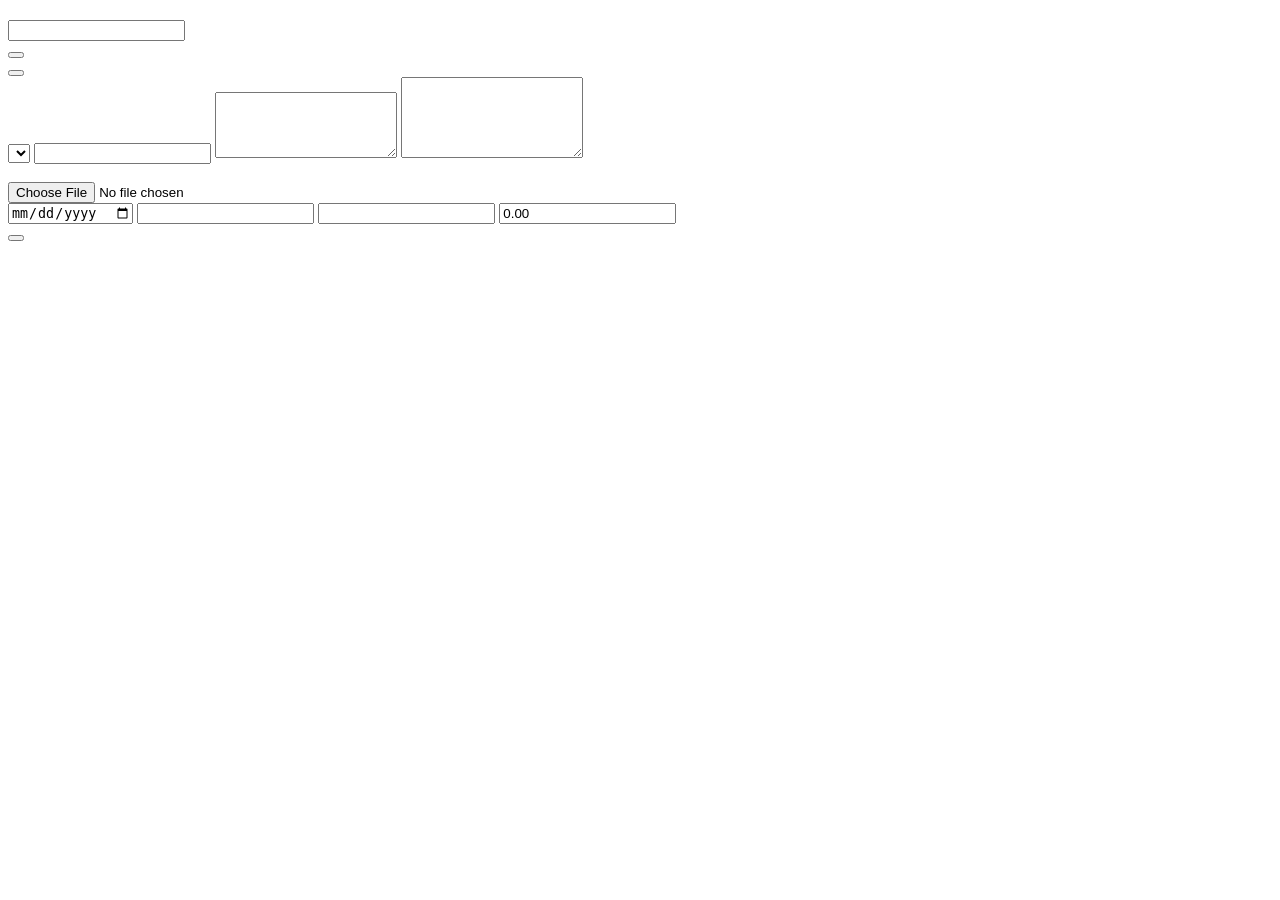
<file: src/main/resources/templates/repairs/form.html>
<!DOCTYPE html>
<html xmlns:th="http://www.thymeleaf.org" th:lang="${currentLanguage}" th:dir="${textDirection}">
<head th:replace="~{fragments/head :: appHead(${editing} ? #{page.title.repairEdit} : #{page.title.repairNew})}"></head>
<body class="dashboard-page">
<main class="page-shell">
    <div th:replace="~{fragments/ui :: tenantHeader(${shop}, 'items')}"></div>

    <section class="page-hero">
        <div class="page-hero__copy">
            <span class="section-kicker" th:text="#{repairs.form.eyebrow}"></span>
            <h1 th:text="${editing} ? #{repairs.form.edit.title} : #{repairs.form.new.title}"></h1>
        </div>
    </section>

    <section class="form-layout form-layout--single">
        <section class="section-card section-card--form">
            <form th:action="${editing}
                    ? @{/{shopSlug}/items/{repairId}/edit(shopSlug=${shop.slug}, repairId=${repairId})}
                    : @{/{shopSlug}/items/new(shopSlug=${shop.slug})}"
                  th:object="${repairItemForm}"
                  method="post"
                  enctype="multipart/form-data"
                  class="stack"
                  data-money-form
                  th:attr="data-customer-suggestions-url=@{|/${shop.slug}/items/customer-suggestions|},
                           data-customer-quick-add-url=@{|/${shop.slug}/items/customers/quick-add|}">
                <input type="hidden" th:name="${_csrf.parameterName}" th:value="${_csrf.token}">

                <div class="form-grid">
                    <div class="field field--full customer-picker" data-customer-picker>
                        <span th:text="#{repairs.field.customer}"></span>
                        <input type="hidden" th:field="*{customerId}" data-customer-id>
                        <div class="input-hint">
                            <input type="text"
                                   id="repair-customer-search"
                                   autocomplete="off"
                                   spellcheck="false"
                                   aria-autocomplete="list"
                                   aria-controls="repair-customer-suggestions"
                                   aria-expanded="false"
                                   data-customer-query
                                   th:value="${selectedCustomer != null ? (selectedCustomer.primaryPhone != null ? selectedCustomer.fullName + ' - ' + selectedCustomer.primaryPhone : (selectedCustomer.secondaryPhone != null ? selectedCustomer.fullName + ' - ' + selectedCustomer.secondaryPhone : selectedCustomer.fullName)) : ''}"
                                   th:placeholder="#{repairs.form.customer.search.placeholder}">
                        </div>

                        <div class="selected-customer-card"
                             data-selected-customer
                             th:hidden="${selectedCustomer == null}">
                            <div class="selected-customer-card__copy">
                                <strong data-selected-customer-name
                                        th:text="${selectedCustomer != null ? selectedCustomer.fullName : ''}"></strong>
                                <span data-selected-customer-phones
                                      th:text="${selectedCustomer != null ? ((selectedCustomer.primaryPhone != null ? selectedCustomer.primaryPhone : '') + ((selectedCustomer.primaryPhone != null and selectedCustomer.secondaryPhone != null) ? ' • ' : '') + (selectedCustomer.secondaryPhone != null ? selectedCustomer.secondaryPhone : '')) : ''}"></span>
                            </div>
                            <button class="button button--ghost button--compact"
                                    type="button"
                                    data-customer-clear
                                    th:text="#{repairs.form.customer.clear}"
                                    th:hidden="${selectedCustomer == null}"></button>
                        </div>

                        <div class="autocomplete-panel"
                             id="repair-customer-suggestions"
                             hidden
                             data-customer-suggestions></div>

                        <div class="customer-picker__actions">
                            <button class="button button--ghost button--compact"
                                    type="button"
                                    data-customer-quick-add-open
                                    th:text="#{repairs.form.customer.quickAdd.open}"></button>
                            <a class="button button--ghost button--compact"
                               th:href="@{|/${shop.slug}/customers/new|}"
                               th:text="#{repairs.form.customer.quickAdd.fullPage}"></a>
                        </div>

                        <small th:if="${#fields.hasErrors('customerId')}" th:errors="*{customerId}"></small>

                        <section class="inline-quick-add"
                                 hidden
                                 data-customer-quick-add-panel>
                            <div class="section-card__copy">
                                <span class="section-kicker" th:text="#{repairs.form.customer.quickAdd.eyebrow}"></span>
                                <h2 th:text="#{repairs.form.customer.quickAdd.title}"></h2>
                            </div>
                            <div class="form-grid">
                                <label class="field">
                                    <span th:text="#{customers.field.fullName}"></span>
                                    <input type="text"
                                           data-quick-customer-field="fullName"
                                           th:placeholder="#{customers.placeholder.fullName}">
                                    <small hidden data-quick-customer-error="fullName"></small>
                                </label>

                                <label class="field">
                                    <span th:text="#{customers.field.primaryPhone}"></span>
                                    <input type="text"
                                           inputmode="tel"
                                           data-quick-customer-field="primaryPhone"
                                           th:placeholder="#{customers.placeholder.primaryPhone}">
                                    <small hidden data-quick-customer-error="primaryPhone"></small>
                                </label>

                                <label class="field">
                                    <span th:text="#{customers.field.secondaryPhone}"></span>
                                    <input type="text"
                                           inputmode="tel"
                                           data-quick-customer-field="secondaryPhone"
                                           th:placeholder="#{customers.placeholder.secondaryPhone}">
                                    <small hidden data-quick-customer-error="secondaryPhone"></small>
                                </label>

                                <label class="field field--full">
                                    <span th:text="#{customers.field.notes}"></span>
                                    <textarea rows="3"
                                              data-quick-customer-field="notes"
                                              th:placeholder="#{customers.placeholder.notes}"></textarea>
                                    <small hidden data-quick-customer-error="notes"></small>
                                </label>
                            </div>

                            <div class="notice error" hidden data-quick-customer-general-error></div>

                            <div class="form-actions form-actions--inline">
                                <button class="button button--ghost"
                                        type="button"
                                        data-customer-quick-add-cancel
                                        th:text="#{common.cancel}"></button>
                                <button class="button button--primary"
                                        type="button"
                                        data-customer-quick-add-submit
                                        th:text="#{repairs.form.customer.quickAdd.submit}"></button>
                            </div>
                        </section>
                    </div>

                    <label class="field">
                        <span th:text="#{repairs.field.status}"></span>
                        <select th:field="*{status}">
                            <option th:each="status : ${repairStatuses}"
                                    th:value="${status}"
                                    th:text="${#messages.msg('repair.status.' + status.name())}"></option>
                        </select>
                        <small th:if="${#fields.hasErrors('status')}" th:errors="*{status}"></small>
                    </label>

                    <label class="field field--full">
                        <span th:text="#{repairs.field.title}"></span>
                        <input type="text" th:field="*{title}" th:placeholder="#{repairs.placeholder.title}">
                        <small th:if="${#fields.hasErrors('title')}" th:errors="*{title}"></small>
                    </label>

                    <label class="field field--full">
                        <span th:text="#{repairs.field.description}"></span>
                        <textarea th:field="*{description}" rows="4" th:placeholder="#{repairs.placeholder.description}"></textarea>
                        <small th:if="${#fields.hasErrors('description')}" th:errors="*{description}"></small>
                    </label>

                    <label class="field field--full">
                        <span th:text="#{repairs.field.repairNotes}"></span>
                        <textarea th:field="*{repairNotes}" rows="5" th:placeholder="#{repairs.placeholder.repairNotes}"></textarea>
                        <small th:if="${#fields.hasErrors('repairNotes')}" th:errors="*{repairNotes}"></small>
                    </label>

                    <div class="field field--full field--file">
                        <span th:text="#{repairs.field.image}"></span>
                        <div class="compact-upload" th:classappend="${editing and existingImage != null} ? ' compact-upload--with-thumb' : ' compact-upload--empty'">
                            <div class="compact-upload__current" th:if="${editing and existingImage != null}">
                                <img class="compact-upload__thumb"
                                     th:src="@{|/${shop.slug}/items/${repairId}/image|}"
                                     th:alt="${repairItemForm.title != null ? repairItemForm.title : #messages.msg('repairs.detail.image.title')}">
                                <div class="compact-upload__copy">
                                    <strong th:text="#{repairs.form.image.current}"></strong>
                                    <span th:text="${existingImage.originalFilename}"></span>
                                </div>
                            </div>
                            <div class="compact-upload__current compact-upload__current--empty" th:if="${!editing or existingImage == null}">
                                <strong th:text="#{repairs.form.image.none}"></strong>
                            </div>

                            <input class="visually-hidden-input"
                                   type="file"
                                   id="repair-image-input"
                                   th:field="*{imageFile}"
                                   accept="image/jpeg,image/png,image/webp"
                                   data-image-input>

                            <div class="compact-upload__actions">
                                <label class="button button--ghost button--compact"
                                       for="repair-image-input"
                                       th:if="${editing and existingImage != null}"
                                       th:text="#{repairs.form.image.change}"></label>
                                <label class="button button--ghost button--compact"
                                       for="repair-image-input"
                                       th:if="${!editing or existingImage == null}"
                                       th:text="#{repairs.form.image.choose}"></label>
                                <span class="compact-upload__filename"
                                      data-image-filename
                                      th:text="${editing and existingImage != null ? existingImage.originalFilename : #messages.msg('repairs.form.image.none')}"></span>
                            </div>
                        </div>
                        <small th:if="${#fields.hasErrors('imageFile')}" th:errors="*{imageFile}"></small>
                    </div>

                    <label class="field">
                        <span th:text="#{repairs.field.expectedDeliveryDate}"></span>
                        <input type="date" th:field="*{expectedDeliveryDate}">
                        <small th:if="${#fields.hasErrors('expectedDeliveryDate')}" th:errors="*{expectedDeliveryDate}"></small>
                    </label>

                    <label class="field">
                        <span th:text="#{repairs.field.estimatedPrice}"></span>
                        <input type="number"
                               inputmode="decimal"
                               min="0"
                               step="0.01"
                               th:field="*{estimatedPrice}"
                               th:placeholder="#{repairs.placeholder.money}"
                               data-estimated-input>
                        <small th:if="${#fields.hasErrors('estimatedPrice')}" th:errors="*{estimatedPrice}"></small>
                    </label>

                    <label class="field">
                        <span th:text="#{repairs.field.depositPaid}"></span>
                        <input type="number"
                               inputmode="decimal"
                               min="0"
                               step="0.01"
                               th:field="*{depositPaid}"
                               th:placeholder="#{repairs.placeholder.money}"
                               data-paid-input>
                        <small th:if="${#fields.hasErrors('depositPaid')}" th:errors="*{depositPaid}"></small>
                    </label>

                    <label class="field">
                        <span th:text="#{repairs.field.remainingBalance}"></span>
                        <input type="number"
                               inputmode="decimal"
                               min="0"
                               step="0.01"
                               th:field="*{remainingBalance}"
                               th:placeholder="#{repairs.placeholder.money}"
                               readonly
                               aria-readonly="true"
                               data-remaining-input>
                        <em th:text="#{repairs.form.balance.auto}"></em>
                        <small th:if="${#fields.hasErrors('remainingBalance')}" th:errors="*{remainingBalance}"></small>
                    </label>
                </div>

                <div class="form-actions form-actions--sticky">
                    <a class="button button--ghost"
                       th:href="${editing}
                                ? @{/{shopSlug}/items/{repairId}(shopSlug=${shop.slug}, repairId=${repairId})}
                                : @{/{shopSlug}/items(shopSlug=${shop.slug})}"
                       th:text="#{common.cancel}"></a>
                    <button class="button button--primary"
                            type="submit"
                            th:text="${editing} ? #{repairs.form.edit.submit} : #{repairs.form.new.submit}"></button>
                </div>
            </form>
        </section>
    </section>

    <div th:replace="~{fragments/ui :: tenantBottomUtility(${shop})}"></div>
</main>
<script th:inline="javascript">
    (() => {
        const form = document.querySelector('[data-money-form]');
        if (!form) {
            return;
        }

        const csrfInput = form.querySelector('input[name="_csrf"], input[name="__RequestVerificationToken"], input[name="_csrf"]');
        const estimatedInput = form.querySelector('[data-estimated-input]');
        const paidInput = form.querySelector('[data-paid-input]');
        const remainingInput = form.querySelector('[data-remaining-input]');
        const imageInput = form.querySelector('[data-image-input]');
        const imageFilename = form.querySelector('[data-image-filename]');
        const customerIdInput = form.querySelector('[data-customer-id]');
        const customerQueryInput = form.querySelector('[data-customer-query]');
        const customerSuggestions = form.querySelector('[data-customer-suggestions]');
        const selectedCustomerCard = form.querySelector('[data-selected-customer]');
        const selectedCustomerName = form.querySelector('[data-selected-customer-name]');
        const selectedCustomerPhones = form.querySelector('[data-selected-customer-phones]');
        const clearCustomerButton = form.querySelector('[data-customer-clear]');
        const quickAddPanel = form.querySelector('[data-customer-quick-add-panel]');
        const quickAddOpenButton = form.querySelector('[data-customer-quick-add-open]');
        const quickAddCancelButton = form.querySelector('[data-customer-quick-add-cancel]');
        const quickAddSubmitButton = form.querySelector('[data-customer-quick-add-submit]');
        const quickAddGeneralError = form.querySelector('[data-quick-customer-general-error]');
        const customerSuggestionsUrl = form.dataset.customerSuggestionsUrl;
        const customerQuickAddUrl = form.dataset.customerQuickAddUrl;
        const defaultImageText = /*[[#{repairs.form.image.none}]]*/ 'No image';
        const customerSearchLoadingText = /*[[#{repairs.form.customer.search.loading}]]*/ 'Searching...';
        const customerSearchEmptyText = /*[[#{repairs.form.customer.search.empty}]]*/ 'No client found in this shop yet.';
        const quickAddErrorText = /*[[#{repairs.form.customer.quickAdd.error}]]*/ 'Unable to add this client right now. Please try again.';
        const customerNoPhoneText = /*[[#{app.notAvailable}]]*/ 'Not available';
        let selectedCustomer = customerIdInput.value
            ? {
                id: customerIdInput.value,
                fullName: selectedCustomerName?.textContent?.trim() || '',
                primaryPhone: '',
                secondaryPhone: '',
                displayLabel: customerQueryInput.value.trim()
            }
            : null;
        let customerAbortController = null;
        let customerDebounceHandle = null;
        let activeCustomerIndex = -1;
        let currentCustomerSuggestions = [];

        const normalizeMoney = (value) => {
            const parsed = Number.parseFloat(value || '0');
            if (!Number.isFinite(parsed) || parsed < 0) {
                return 0;
            }
            return Math.round(parsed * 100) / 100;
        };

        const updateRemainingBalance = () => {
            const estimated = normalizeMoney(estimatedInput.value);
            const paid = normalizeMoney(paidInput.value);
            const remaining = Math.max(estimated - paid, 0);
            remainingInput.value = remaining.toFixed(2);
        };

        const updateFilename = () => {
            if (!imageFilename) {
                return;
            }
            const selectedFile = imageInput?.files?.[0];
            imageFilename.textContent = selectedFile ? selectedFile.name : imageFilename.dataset.originalName || defaultImageText;
        };

        if (imageFilename) {
            imageFilename.dataset.originalName = imageFilename.textContent.trim();
        }

        const customerDisplayLabel = (customer) => {
            if (!customer) {
                return '';
            }
            if (customer.displayLabel) {
                return customer.displayLabel;
            }
            return customer.primaryPhone
                ? `${customer.fullName} - ${customer.primaryPhone}`
                : (customer.secondaryPhone
                    ? `${customer.fullName} - ${customer.secondaryPhone}`
                    : customer.fullName);
        };

        const customerPhoneLabel = (customer) => {
            const phones = [customer.primaryPhone, customer.secondaryPhone].filter(Boolean);
            return phones.length > 0 ? phones.join(' • ') : customerNoPhoneText;
        };

        const openCustomerSuggestions = () => {
            customerSuggestions.hidden = false;
            customerQueryInput.setAttribute('aria-expanded', 'true');
        };

        const closeCustomerSuggestions = () => {
            customerSuggestions.hidden = true;
            customerSuggestions.innerHTML = '';
            customerQueryInput.setAttribute('aria-expanded', 'false');
            activeCustomerIndex = -1;
            currentCustomerSuggestions = [];
        };

        const renderCustomerState = (message) => {
            customerSuggestions.innerHTML = '';
            const state = document.createElement('div');
            state.className = 'autocomplete-panel__state';
            state.textContent = message;
            customerSuggestions.appendChild(state);
            openCustomerSuggestions();
        };

        const renderSelectedCustomer = (customer) => {
            selectedCustomer = {
                ...customer,
                displayLabel: customerDisplayLabel(customer)
            };
            customerIdInput.value = customer.id;
            customerQueryInput.value = selectedCustomer.displayLabel;
            selectedCustomerCard.hidden = false;
            selectedCustomerName.textContent = customer.fullName || '';
            selectedCustomerPhones.textContent = customerPhoneLabel(customer);
            clearCustomerButton.hidden = false;
        };

        const clearSelectedCustomer = (preserveQuery = false) => {
            selectedCustomer = null;
            customerIdInput.value = '';
            selectedCustomerCard.hidden = true;
            selectedCustomerName.textContent = '';
            selectedCustomerPhones.textContent = '';
            clearCustomerButton.hidden = true;
            if (!preserveQuery) {
                customerQueryInput.value = '';
            }
        };

        const highlightCustomerSuggestion = () => {
            customerSuggestions.querySelectorAll('.autocomplete-option').forEach((option, index) => {
                option.classList.toggle('is-active', index === activeCustomerIndex);
            });
        };

        const chooseCustomer = (customer) => {
            renderSelectedCustomer(customer);
            closeCustomerSuggestions();
            quickAddPanel.hidden = true;
            quickAddGeneralError.hidden = true;
            resetQuickCustomerForm();
        };

        const renderCustomerSuggestions = (suggestions) => {
            customerSuggestions.innerHTML = '';
            currentCustomerSuggestions = suggestions;
            activeCustomerIndex = -1;

            if (suggestions.length === 0) {
                renderCustomerState(customerSearchEmptyText);
                return;
            }

            suggestions.forEach((customer, index) => {
                const option = document.createElement('button');
                option.type = 'button';
                option.className = 'autocomplete-option';
                option.dataset.index = String(index);

                const topRow = document.createElement('div');
                topRow.className = 'autocomplete-option__top';

                const titleGroup = document.createElement('div');
                titleGroup.className = 'autocomplete-option__title-group';

                const name = document.createElement('strong');
                name.className = 'autocomplete-option__customer';
                name.textContent = customer.fullName;

                const phones = document.createElement('span');
                phones.className = 'autocomplete-option__phone';
                phones.textContent = customerPhoneLabel(customer);

                titleGroup.appendChild(name);
                titleGroup.appendChild(phones);
                topRow.appendChild(titleGroup);

                option.appendChild(topRow);
                option.addEventListener('click', () => chooseCustomer(customer));
                customerSuggestions.appendChild(option);
            });

            openCustomerSuggestions();
        };

        const fetchCustomerSuggestions = async (value) => {
            if (customerAbortController) {
                customerAbortController.abort();
            }

            customerAbortController = new AbortController();
            renderCustomerState(customerSearchLoadingText);

            try {
                const response = await fetch(`${customerSuggestionsUrl}?q=${encodeURIComponent(value)}`, {
                    headers: {
                        'Accept': 'application/json'
                    },
                    credentials: 'same-origin',
                    signal: customerAbortController.signal
                });

                if (!response.ok) {
                    closeCustomerSuggestions();
                    return;
                }

                renderCustomerSuggestions(await response.json());
            } catch (error) {
                if (error.name !== 'AbortError') {
                    closeCustomerSuggestions();
                }
            }
        };

        const quickCustomerFields = {
            fullName: form.querySelector('[data-quick-customer-field="fullName"]'),
            primaryPhone: form.querySelector('[data-quick-customer-field="primaryPhone"]'),
            secondaryPhone: form.querySelector('[data-quick-customer-field="secondaryPhone"]'),
            notes: form.querySelector('[data-quick-customer-field="notes"]')
        };

        const clearQuickCustomerErrors = () => {
            Object.keys(quickCustomerFields).forEach((fieldName) => {
                const errorNode = form.querySelector(`[data-quick-customer-error="${fieldName}"]`);
                if (errorNode) {
                    errorNode.hidden = true;
                    errorNode.textContent = '';
                }
            });
            quickAddGeneralError.hidden = true;
            quickAddGeneralError.textContent = '';
        };

        const resetQuickCustomerForm = () => {
            Object.values(quickCustomerFields).forEach((field) => {
                if (field) {
                    field.value = '';
                }
            });
            clearQuickCustomerErrors();
        };

        const prefillQuickCustomerForm = () => {
            const query = customerQueryInput.value.trim();
            if (!query) {
                return;
            }

            const digits = query.replace(/\D+/g, '');
            if (digits.length >= 5 && !quickCustomerFields.primaryPhone.value) {
                quickCustomerFields.primaryPhone.value = query;
            } else if (!quickCustomerFields.fullName.value) {
                quickCustomerFields.fullName.value = query;
            }
        };

        const openQuickCustomerPanel = () => {
            closeCustomerSuggestions();
            quickAddPanel.hidden = false;
            clearQuickCustomerErrors();
            prefillQuickCustomerForm();
            quickCustomerFields.fullName.focus();
        };

        const buildQuickCustomerPayload = () => {
            const payload = new URLSearchParams();
            if (csrfInput?.name && csrfInput?.value) {
                payload.append(csrfInput.name, csrfInput.value);
            }
            Object.entries(quickCustomerFields).forEach(([fieldName, field]) => {
                payload.append(fieldName, field.value);
            });
            return payload;
        };

        const submitQuickCustomer = async () => {
            clearQuickCustomerErrors();
            quickAddSubmitButton.disabled = true;

            try {
                const response = await fetch(customerQuickAddUrl, {
                    method: 'POST',
                    headers: {
                        'Accept': 'application/json',
                        'Content-Type': 'application/x-www-form-urlencoded;charset=UTF-8'
                    },
                    credentials: 'same-origin',
                    body: buildQuickCustomerPayload().toString()
                });

                const payload = await response.json();
                if (response.ok && payload.success && payload.customer) {
                    chooseCustomer(payload.customer);
                    return;
                }

                const errors = payload.errors || {};
                let hasFieldError = false;
                Object.entries(errors).forEach(([fieldName, message]) => {
                    const errorNode = form.querySelector(`[data-quick-customer-error="${fieldName}"]`);
                    if (errorNode) {
                        errorNode.hidden = false;
                        errorNode.textContent = message;
                        hasFieldError = true;
                    }
                });

                if (!hasFieldError) {
                    quickAddGeneralError.hidden = false;
                    quickAddGeneralError.textContent = errors.general || quickAddErrorText;
                }
            } catch (error) {
                quickAddGeneralError.hidden = false;
                quickAddGeneralError.textContent = quickAddErrorText;
            } finally {
                quickAddSubmitButton.disabled = false;
            }
        };

        customerQueryInput?.addEventListener('input', () => {
            if (selectedCustomer && customerQueryInput.value.trim() !== customerDisplayLabel(selectedCustomer)) {
                clearSelectedCustomer(true);
            }

            if (customerDebounceHandle) {
                window.clearTimeout(customerDebounceHandle);
            }

            const query = customerQueryInput.value.trim();
            if (query.length < 2) {
                closeCustomerSuggestions();
                return;
            }

            customerDebounceHandle = window.setTimeout(() => {
                fetchCustomerSuggestions(query);
            }, 160);
        });

        customerQueryInput?.addEventListener('keydown', (event) => {
            if (customerSuggestions.hidden || currentCustomerSuggestions.length === 0) {
                return;
            }

            if (event.key === 'ArrowDown') {
                event.preventDefault();
                activeCustomerIndex = (activeCustomerIndex + 1) % currentCustomerSuggestions.length;
                highlightCustomerSuggestion();
            } else if (event.key === 'ArrowUp') {
                event.preventDefault();
                activeCustomerIndex = (activeCustomerIndex - 1 + currentCustomerSuggestions.length) % currentCustomerSuggestions.length;
                highlightCustomerSuggestion();
            } else if (event.key === 'Enter' && activeCustomerIndex >= 0) {
                event.preventDefault();
                chooseCustomer(currentCustomerSuggestions[activeCustomerIndex]);
            } else if (event.key === 'Escape') {
                closeCustomerSuggestions();
            }
        });

        clearCustomerButton?.addEventListener('click', () => {
            clearSelectedCustomer();
            customerQueryInput.focus();
        });

        quickAddOpenButton?.addEventListener('click', openQuickCustomerPanel);
        quickAddCancelButton?.addEventListener('click', () => {
            quickAddPanel.hidden = true;
            resetQuickCustomerForm();
            customerQueryInput.focus();
        });
        quickAddSubmitButton?.addEventListener('click', submitQuickCustomer);

        document.addEventListener('click', (event) => {
            if (!form.contains(event.target) || !event.target.closest('[data-customer-picker]')) {
                closeCustomerSuggestions();
            }
        });

        estimatedInput?.addEventListener('input', updateRemainingBalance);
        paidInput?.addEventListener('input', updateRemainingBalance);
        imageInput?.addEventListener('change', updateFilename);
        updateRemainingBalance();
    })();
</script>
</body>
</html>
</file>
